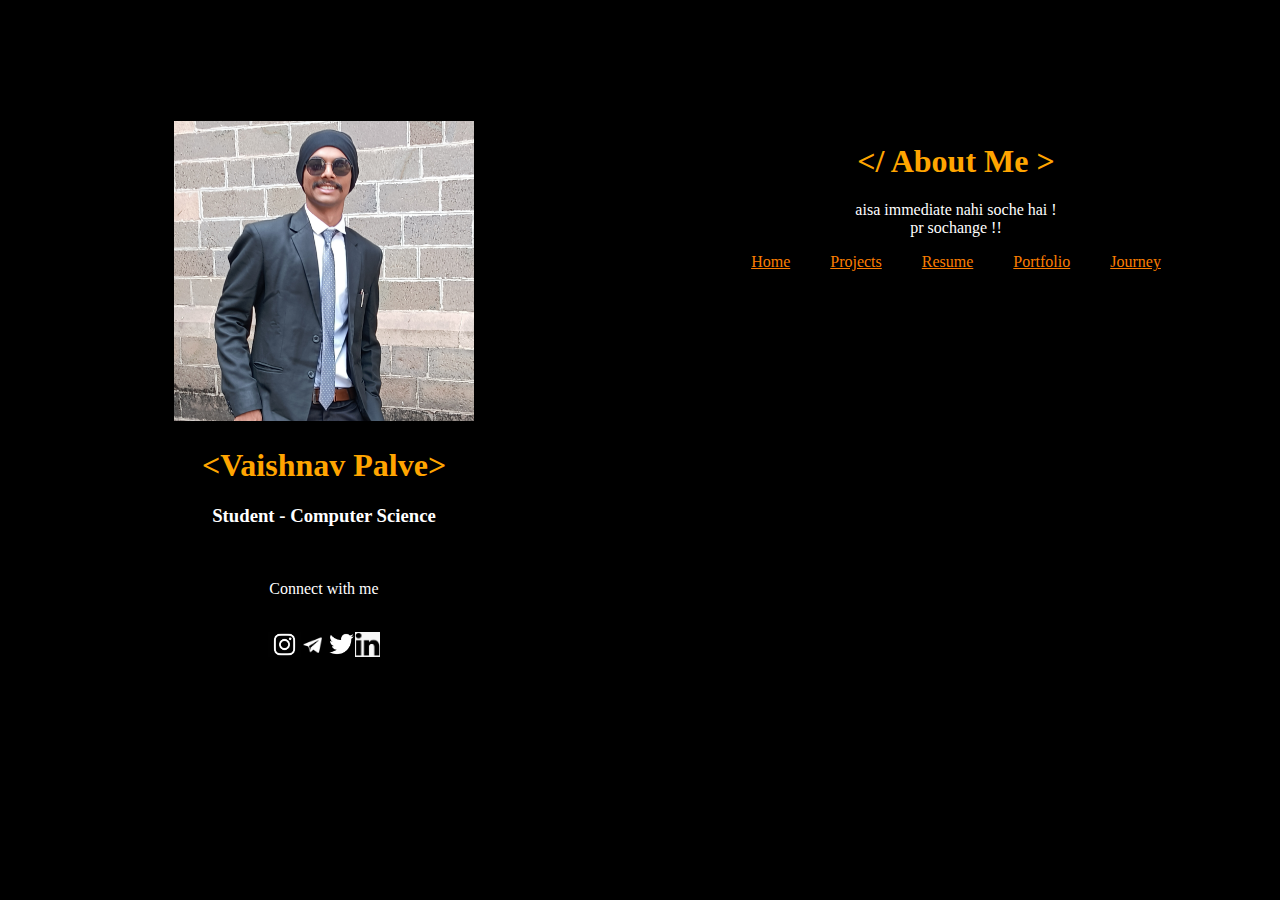
<file: index.html>
<!-- Design link : https://www.canva.com/design/DAFeUAPm_R0/LTwJmHns24Te9-E0Tz4h7g/edit?utm_content=DAFeUAPm_R0&utm_campaign=designshare&utm_medium=link2&utm_source=sharebutton -->
<!DOCTYPE html>
<html lang="en">
<head>
    <meta charset="UTF-8">
    <meta http-equiv="X-UA-Compatible" content="IE=edge">
    <meta name="viewport" content="width=device-width, initial-scale=1.0">
    <title>First Project- Portfolio </title>
    <link rel="stylesheet" href="style.css">
</head>
<body>
    <div class="container">
        <div class="left-panel">
            <div class="in-left">
                <!--<br><br><br>-->
                <img src="vaishnav1.jpg" alt="Vaishnav's image" id="sasuke">
                <h1>&lt;Vaishnav Palve&gt;</h1>
                <h3>Student - Computer Science</h3>
                <br>
                <div>
                    <p>Connect with me</p>
                    <br>
                    <div class="social">
                        <div id="insta">
                            <a href="https://www.instagram.com/palve_vaishnav/"><img src="insta logo.jpg" alt="Instagram" style="height:25px"></a>
                        </div>
                        <div id="tele">
                            <a href="https://t.me/palvevaishnav"><img src="telegram icon.jpg" alt="Telegram" style="height:25px"></a>
                        </div>
                        <div id="Twt">
                            <img src="twitter icon.png" alt="Twitter" style="height:25px">
                        </div>
                        <div id="lin">
                            <a href="https://in.linkedin.com/in/vaishnavpalve"><img src="linkedin icon.png" alt="Linkedin" style="height:25px"></a>
                        </div>
                    </div>
                </div>
            </div>
        </div>
        <div class="right-panel">
            <div class="in-right">
                <h1>&lt;/ About Me &gt;</h1>
               <!-- <p><b>GREETINGS AND WELCOME TO MY PORTFOLIO WEBSITE!</b>
                I am a <b>Second-year Computer Science Student</b> with a strong passion for Programming.
                Throughout my studies, I have gained valuable experience in languages such as
                <b>C and Python</b> as well as concepts such as Data Structures and Algorithms.
                I also have a good knowledge of <b>HTML, CSS</b> and JavaScript. Example is this site itself.
                Through my Portfolio, I hope to showcase my work and growth as a Developer,
                as well as share my passion for computer science with others.
                <b>Thank you</b> for visiting my site and I hope you enjoy exploring my work!</p>
                <br><br> -->
                <p> aisa immediate nahi soche hai ! <br> pr sochange !!</p>
                <div class="index">
                    <a href="index.html" id="ind">Home</a>
                    <a href="project.html" id="ind">Projects</a>
                    <a href="webresume.pdf" id="ind">Resume</a>
                    <a href="port.html" id="ind">Portfolio</a>
                    <a href="journey.html" id="ind">Journey</a>
                </div>
            </div>
        </div>
    </div>
</body>
</html>
</file>
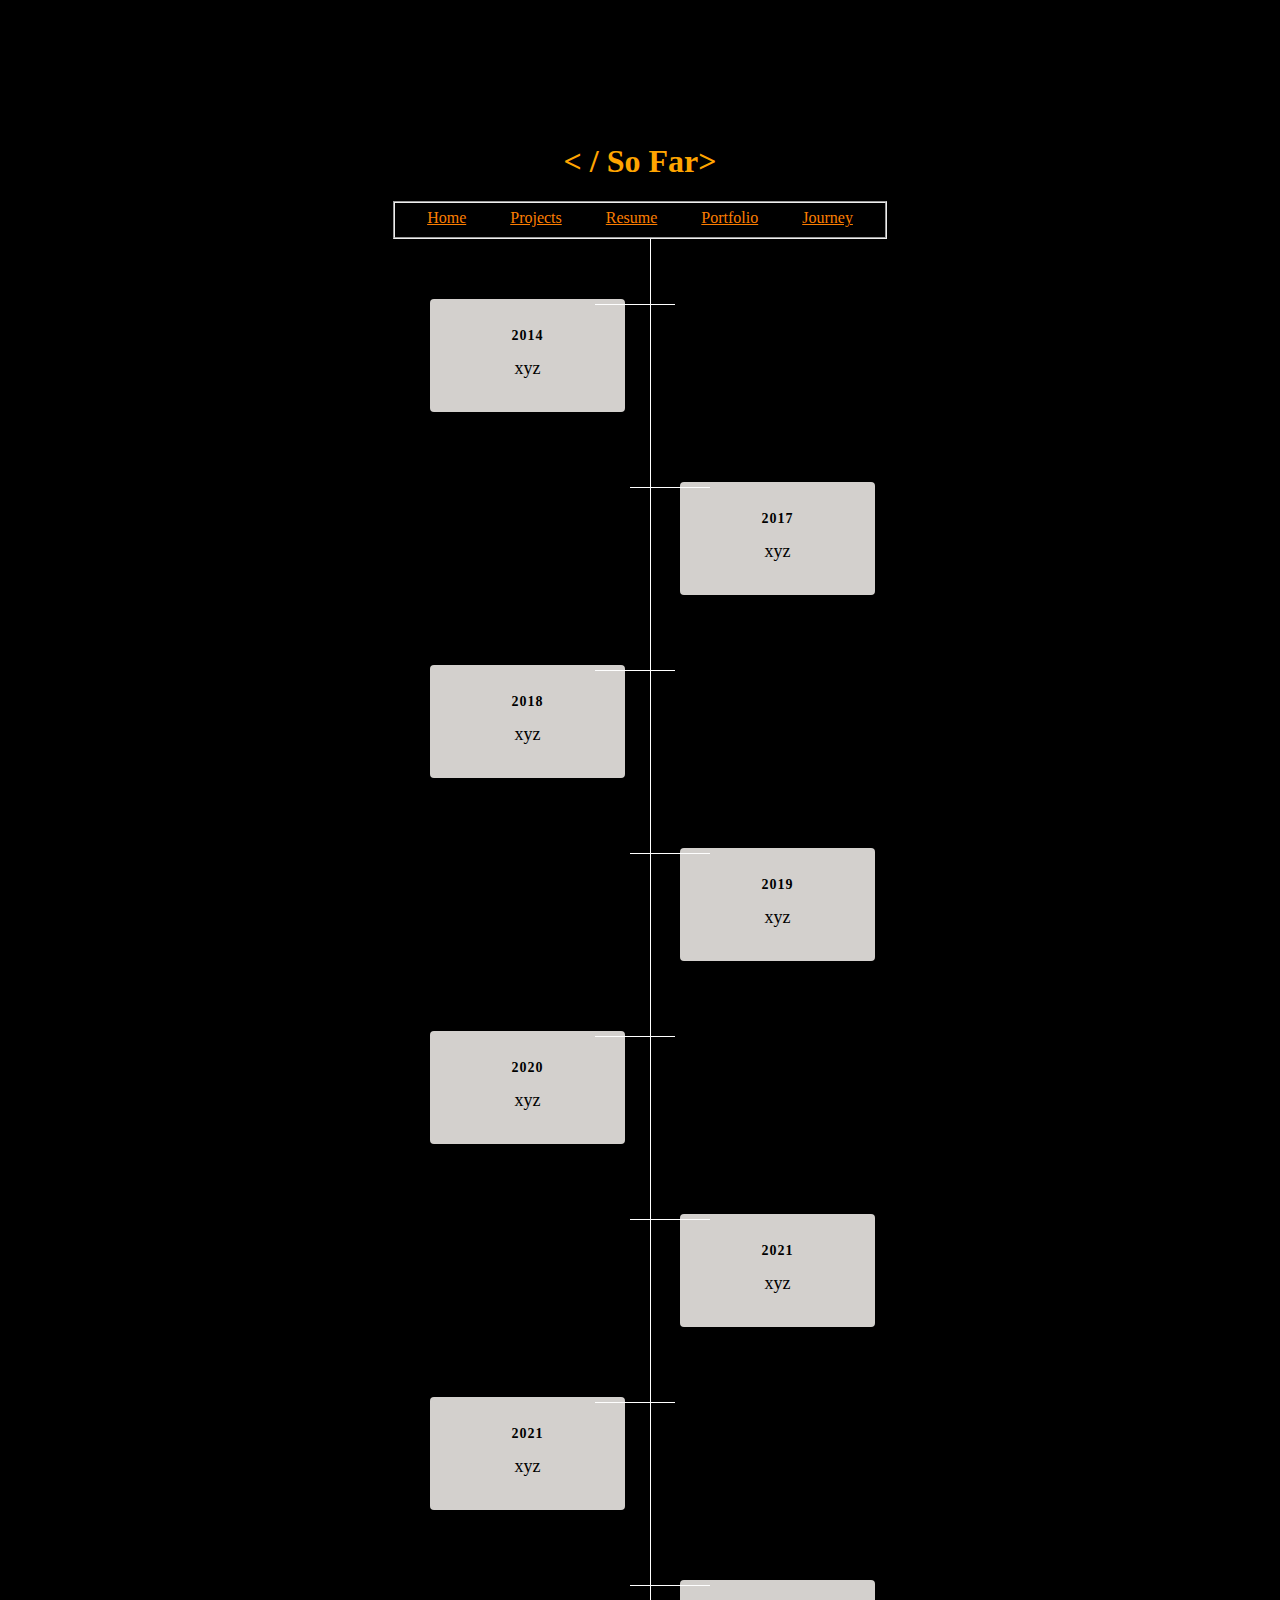
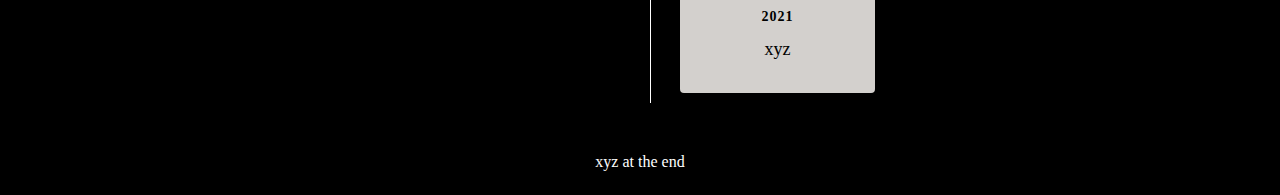
<file: journey.html>
<!DOCTYPE html>
<html lang="en">

<head>
    <link rel="stylesheet" href="style.css">
    <meta charset="UTF-8">
    <meta http-equiv="X-UA-Compatible" content="IE=edge">
    <meta name="viewport" content="width=device-width, initial-scale=1.0">
    <title>Journey</title>
</head>

<body>
    <div class="container">
        <div class="right-panel">
            <div class="in-right">
                <h1>
                    < / So Far>
                </h1>

                <div class="index">
                <fieldset class="box-j">
                        <a href="index.html" id="ind">Home</a>
                        <a href="project.html" id="ind">Projects</a>
                        <a href="https://palvevaishnav.github.io/palveproject01.github.io/webresume.pdf" id="ind">Resume</a>
                        <a href="port.html" id="ind">Portfolio</a>
                        <a href="journey.html" id="ind">Journey</a>

                </fieldset>
                </div>
                <div class="main-container">
                    <!-- event 1st of timeline -->
                    <div class="text-wrapper left">
                        <!-- all text content of timeline -->
                        <div class="content">
                            <h3>2014</h3>
                           <!-- <p>I cleared the navodaya entrance test and got admission in JNV Jalna.<br>That's when it
                                all started. <br>Whatever I am now or will become, it's because of Navodaya.<br>Matter
                                of fact, we Navodayans call it Heaven.<br></p> -->
                            <p> xyz </p>
                        </div>
                    </div>
                    <!-- event 1st of timeline -->
                    <div class="text-wrapper right">
                        <!-- all text content of timeline -->
                        <div class="content">
                            <h3>2017</h3>
                            <!--<p>Attended the 7 day National Sciece Congress organised by NVS Rigional Office Pune. <br>I
                                was in my 8th standard back then<br>It was an amazing experience , I got to meet our
                                finest scientists form different fields. <br>Learned lots of new things. </p>
                            --> <p> xyz </p>
                        </div>
                    </div>
                    <div class="text-wrapper left">
                        <!-- all text content of timeline -->
                        <div class="content">
                            <h3>2018</h3>
                            <!--<p>I participated in the Rajyapuraskar Camp of Scout and Guide. <br>A 7 day camp again,
                                basically like an exam of the stuff we have learned as a scout. <br>And to select few of
                                us for the Rastrapati Puraskar camp <br>Unfortunetly none of was selected <br>We got the
                                Rajyapuraskar though and our Petrol secured 2nd rank in the camp. </p> -->
                            <p> xyz </p>
                        </div>
                    </div>
                    <!-- event 1st of timeline -->
                    <div class="text-wrapper right">
                        <!-- all text content of timeline -->
                        <div class="content">
                            <h3>2019</h3>
                            <!--<p>I was in 10th when I first heard about the Karta. <br>It's an organisation , an NGO,
                                providing oppurtunities to tallented students form poor economic background to pursue
                                their dreams of studying at worlds top universities. <br>I attended few workshops and
                                then got rejected for some reason. <br>The workshops were full of knowledge and I
                                learned about various carrer paths </p> -->
                            <p> xyz </p>
                        </div>
                    </div>
                    <div class="text-wrapper left">
                        <!-- all text content of timeline -->
                        <div class="content">
                            <h3>2020</h3>
                            <!--<p>In my 11th I participated in lots of sports and extracurricular activities. Athletics
                                cluster,volleyball regionals and the Taekwondo Nationals.<br>Really an amazing year we
                                had, became House caption and had lot of fun.</p> -->
                            <p> xyz </p>
                        </div>
                    </div>
                    <!-- event 1st of timeline -->
                    <div class="text-wrapper right">
                        <!-- all text content of timeline -->
                        <div class="content">
                            <h3>2021</h3>
                           <!-- <p>In my 12 <br>Got corona positive</p> -->
                            <p> xyz </p>
                        </div>
                    </div>
                    <!-- event 1st of timeline -->
                    <div class="text-wrapper left">
                        <!-- all text content of timeline -->
                        <div class="content">
                            <h3>2021</h3>
                            <!--<p>I decided to join NDA <br>Appeared for the exam , cleared the written in my 2nd , and
                                last, attempt. Got a SSB call letter and was screened out on the very first day. <br>A
                                life changing moment for me and yes heartbreaking too :) </p> -->
                            <p> xyz </p>
                        </div>
                    </div>
                    <!-- event 1st of timeline -->
                    <div class="text-wrapper right">
                        <!-- all text content of timeline -->
                        <div class="content">
                            <h3>2021</h3>
                            <!--<p>Took admission in the Fregusson College for Bsc. and choose CS as majors, don't know why
                                ! 
                            </p> -->
                            <p> xyz </p>
                        </div>
                    </div>

                </div>
                <!--<p>And now here I am! Learning this coding stuff. Though it's interesting to learn and also it
                            pays very well ;) </p> -->
                    <p> xyz at the end </p>
            </div>
        </div>
    </div>
</body>

</html>
</file>
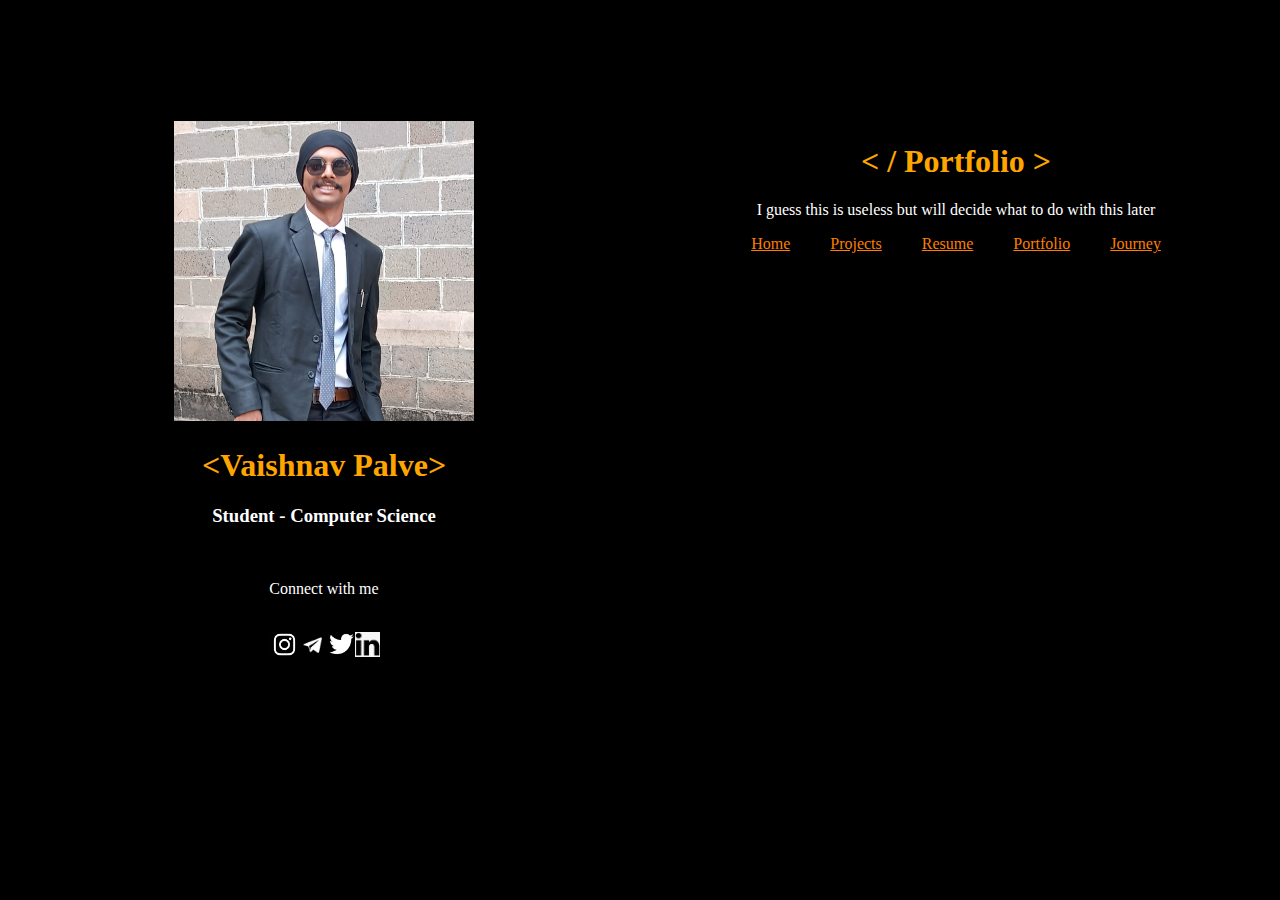
<file: port.html>
<!-- Design link : https://www.canva.com/design/DAFeUAPm_R0/LTwJmHns24Te9-E0Tz4h7g/edit?utm_content=DAFeUAPm_R0&utm_campaign=designshare&utm_medium=link2&utm_source=sharebutton -->
<!DOCTYPE html>
<html lang="en">
<head>
    <meta charset="UTF-8">
    <meta http-equiv="X-UA-Compatible" content="IE=edge">
    <meta name="viewport" content="width=device-width, initial-scale=1.0">
    <title>Portfolio</title>
    <link rel="stylesheet" href="style.css">
</head>
<body>
    <div class="container">
        <div class="left-panel">
            <div class="in-left">
                <img src="vaishnav1.jpg" alt="Vaishnav's image" id="sasuke">
                <h1>&lt;Vaishnav Palve&gt;</h1>
                <h3>Student - Computer Science</h3>
                <br>
                <div>
                    <p>Connect with me</p>
                    <br>
                    <div class="social">
                        <div id="insta">
                            <a href="https://www.instagram.com/palve_vaishnav/"><img src="insta logo.jpg" alt="Instagram" style="height:25px"></a>
                        </div>
                        <div id="tele">
                            <a href="https://t.me/palvevaishnav"><img src="telegram icon.jpg" alt="Telegram" style="height:25px"></a>
                        </div>
                        <div id="Twt">
                            <img href="https://twitter.com/Falcon37_?t=DE-EwTxO3P2EipPx2whidw&s=08 " src="twitter icon.png" alt="Twitter" style="height:25px">
                        </div>
                        <div id="lin">
                            <a href="https://in.linkedin.com/in/vaishnavpalve"><img src="linkedin icon.png" alt="Linkedin" style="height:25px"></a>
                        </div>
                    </div>
                </div>
            </div>
        </div>
        <div class="right-panel">
            <div class="in-right">
                <h1>
                    < / Portfolio >
                </h1>
               <p>I guess this is useless but will decide what to do with this later</p>
                    <div class="index">
                        <a href="index.html" id="ind">Home</a>
                        <a href="project.html" id="ind">Projects</a>
                        <a href="https://palvevaishnav.github.io/palveproject01.github.io/webresume.pdf" id="ind">Resume</a>
                        <a href="port.html" id="ind">Portfolio</a>
                        <a href="journey.html" id="ind">Journey</a>

                    </div>
            </div>
           
        </div>
    </div>
</body>
</html>
</file>
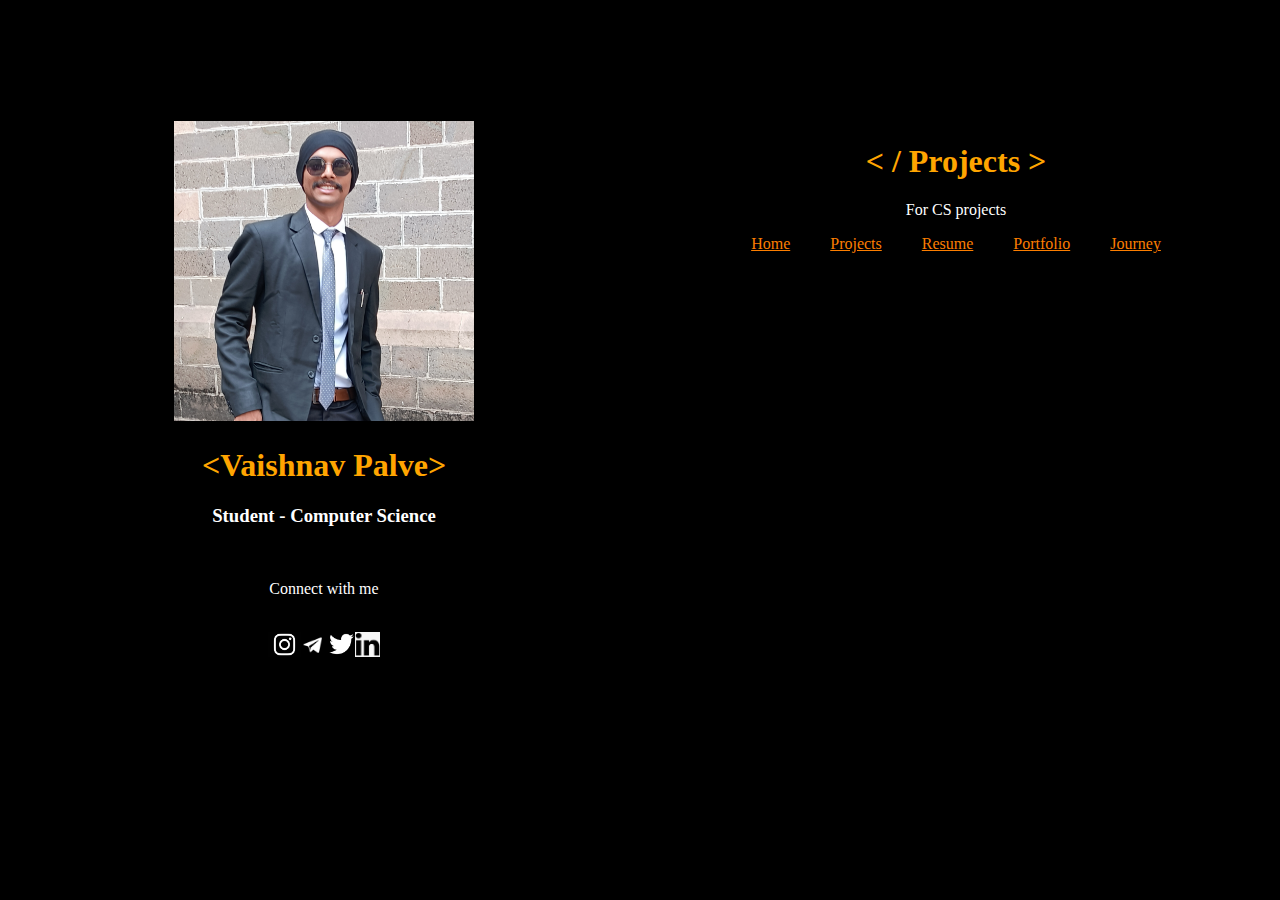
<file: project.html>
<!-- Design link : https://www.canva.com/design/DAFeUAPm_R0/LTwJmHns24Te9-E0Tz4h7g/edit?utm_content=DAFeUAPm_R0&utm_campaign=designshare&utm_medium=link2&utm_source=sharebutton -->
<!DOCTYPE html>
<html lang="en">
<head>
    <meta charset="UTF-8">
    <meta http-equiv="X-UA-Compatible" content="IE=edge">
    <meta name="viewport" content="width=device-width, initial-scale=1.0">
    <title>Portfolio 1</title>
    <link rel="stylesheet" href="style.css">
</head>
<body>
    <div class="container">
        <div class="left-panel">
            <div class="in-left">
                <img src="vaishnav1.jpg" alt="Vaishnav's image" id="sasuke">
                <h1>&lt;Vaishnav Palve&gt;</h1>
                <h3>Student - Computer Science</h3>
                <br>
                <div>
                    <p>Connect with me</p>
                    <br>
                    <div class="social">
                        <div id="insta">
                            <a href="https://www.instagram.com/palve_vaishnav/"><img src="insta logo.jpg" alt="Instagram" style="height:25px"></a>
                        </div>
                        <div id="tele">
                            <a href="https://t.me/palvevaishnav"><img src="telegram icon.jpg" alt="Telegram" style="height:25px"></a>
                        </div>
                        <div id="Twt">
                            <img href="https://twitter.com/Falcon37_?t=DE-EwTxO3P2EipPx2whidw&s=08 " src="twitter icon.png" alt="Twitter" style="height:25px">
                        </div>
                        <div id="lin">
                            <a href="https://in.linkedin.com/in/vaishnavpalve"><img src="linkedin icon.png" alt="Linkedin" style="height:25px"></a>
                        </div>
                    </div>
                </div>
            </div>
        </div>
        <div class="right-panel">
            <div class="in-right">
                <h1>
                    < / Projects >
                </h1>
                <p>For CS projects </p>
                
                    <!-- <br><br><br><br><br> -->
                    <div class="index">
                        <a href="index.html" id="ind">Home</a>
                        <a href="project.html" id="ind">Projects</a>
                        <a href="https://palvevaishnav.github.io/palveproject01.github.io/webresume.pdf" id="ind">Resume</a>
                        <a href="port.html" id="ind">Portfolio</a>
                        <a href="journey.html" id="ind">Journey</a>

                    </div>
            </div>
           
        </div>
    </div>
</body>
</html>
</file>
<file: style.css>
/* Optimized code: */

body {
background-color: #000;
}

.container {
display: flex;
flex-direction: row;
flex-wrap: wrap;
height: auto;
}

.left-panel, .right-panel {
    margin-top:3cm;
flex: 1;
display: block;
justify-content: center;
height: auto;
color: #fff;
text-align: center;
align-items: center;
}

/*
.right-panel {
    margin-top: 6cm;
}
*/
.in-left, .in-right {
/* margin-top: 2cm; */
display: block;
}

.in-left h1, .in-right h1 {
color: orange;
}

#sasuke {
height: 300px;
justify-content: center;
margin: 0 2cm;
}

.social, .index {
display: flex;
justify-content: center;
flex-direction: row;
height: auto;
color: #fff;
}

#ind {
margin: 0 20px;
color: #fc7e00;
}

.main-container {
position: relative;
width: 500px;
margin: auto;
/* background-color: aqua; */
}

.main-container::after {
content: '';
position: absolute;
width: 1px;
background-color: #fff;
top: -60px;
bottom: 0;
/* left: 50%; */
margin: 10px 0 0 10px;
}

.text-wrapper {
padding: 10px 40px;
position: relative;
width: 55%;
box-sizing: border-box;
margin: 50px 0;
}

.text-wrapper::after {
content: '';
position: absolute;
width: 80px;
height: 0.1px;
right: -10px;
background-color: #fff;
top: 15px;
border-radius: 80%;
z-index: 1;
}

.left, .right {
position: relative;
}

.left {
left: 0;
}

.right {
left: 50%;
}

.right::after {
left: -10px;
}

.center{
    color: #fff;
}

.content {
padding: 15px 17px;
background-color: #d3d0cd;
border-radius: 4px;
}

.content h3 {
text-transform: uppercase;
font-size: 14px;
color: #000;
letter-spacing: 1px;
}

.content p {
color: #000;
font-weight: 300;
font-size: 18px;
margin-top: 2px;
}

.indexjr {
margin-top: 80px;
}
</file>
